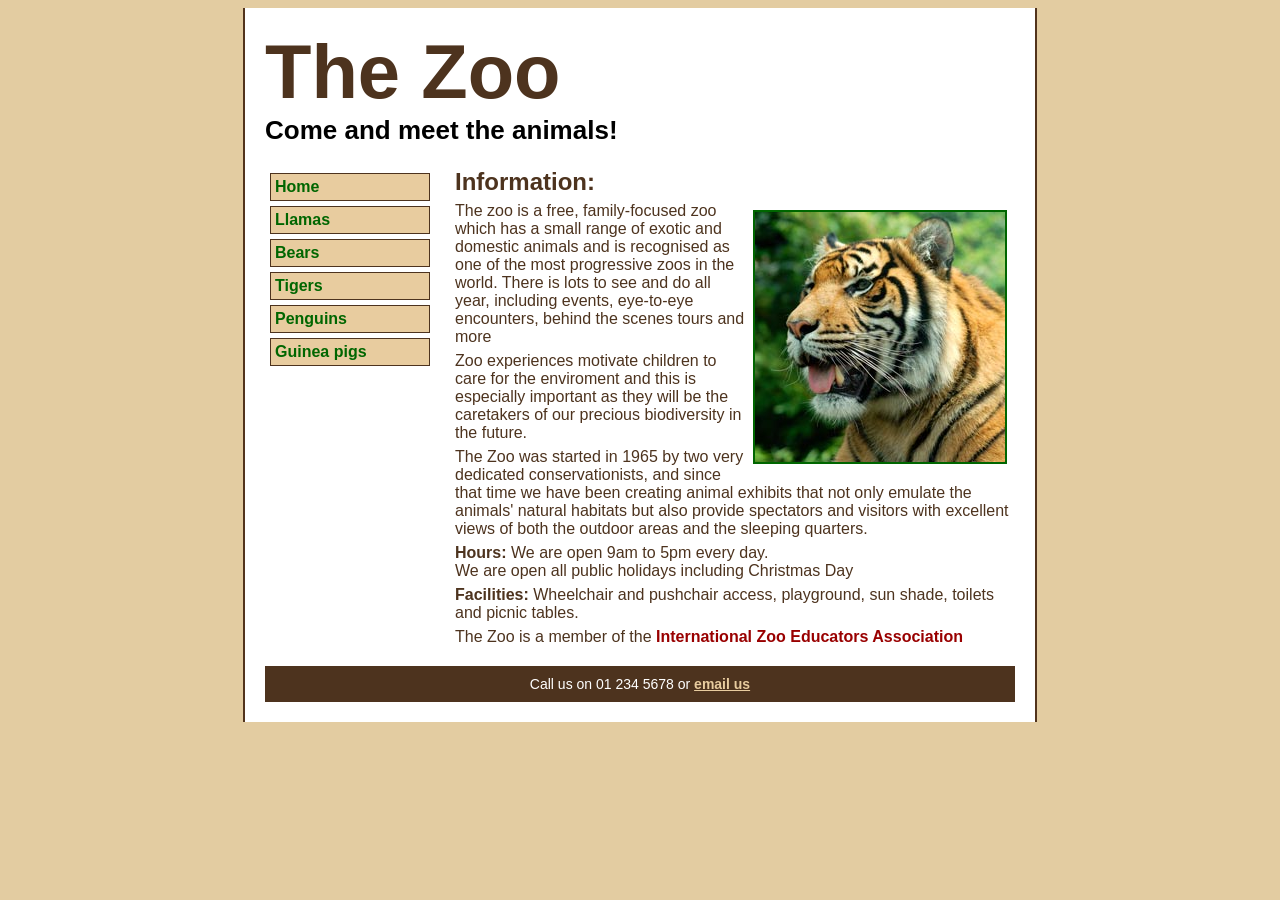
<file: index.html>
<!DOCTYPE html>
<html>
<head>
    <title>The Zoo: Welcome</title>
    <link rel="stylesheet" href="format.css" type="text/css" />
</head>
<body>
<!-- CONTAINER BEGINS HERE -->
    <div id="container">
        <!--HEADER SECTION BEGINS HERE-->
        <div id="header">
            <h1>The Zoo</h1>
            <h2>Come and meet the animals!</h2>
        </div> <!-- HEADER SECTION ENDS HERE -->

        <!-- MENU SECTION BEGINS HERE -->
        <div id="menu">
            <ul>
                <li><a href="index.html">Home</a></li>
                <li><a href="llamas.html">Llamas</a></li>
                <li><a href="bears.html">Bears</a></li>
                <li><a href="tigers.html">Tigers</a></li>
                <li><a href="penguins.html">Penguins</a></li>
                <li><a href="guinea_pig.html">Guinea pigs</a></li>
            </ul>
        </div> <!-- MENU SECTION ENDS HERE -->

        <!-- MAIN SECTION BEGINS HERE -->
        <div id="main">
            <h3>Information:</h3>
            <p><img src="images/tiger.jpg" alt="Tiger" width="250" height="250" class="rightfloat"/>
            The zoo is a free, family-focused zoo which has a small range of exotic and domestic
            animals and is recognised as one of the most progressive zoos in the world. There is lots 
            to see and do all year, including events, eye-to-eye encounters, behind the scenes tours and more 
            </p>

            <p>Zoo experiences motivate children to care for the enviroment and this is especially 
            important as they will be the caretakers of our precious biodiversity in the future.</p>

            <p>The Zoo was started in 1965 by two very dedicated conservationists, and since that time 
            we have been creating animal exhibits that not only emulate the animals' natural habitats 
            but also provide spectators and visitors with excellent views of both the outdoor areas 
            and the sleeping quarters.</p>

            <p><strong>Hours:</strong> We are open 9am to 5pm every day. <br>
            We are open all public holidays including Christmas Day</p>

            <p><strong>Facilities:</strong> Wheelchair and pushchair access, playground, sun shade, 
            toilets and picnic tables.</p>

            <p>The Zoo is a member of the  
            <a href="http://www.izea.net/">International Zoo Educators Association</a></p>
        </div> <!-- MAIN SECTION ENDS HERE -->

        <!-- FOOTER SECTION BEGINS HERE -->
        <div id="footer">
            <p>Call us on 01 234 5678 or <a href="mailto:into@thezoo.com?subject=Contact from The Zoo
            website">email us</a></p>
        </div> <!-- FOOTER SECTION ENDS HERE -->
    </div> <!-- CONTAINER ENDS HERE -->
</body>
</html>
</file>
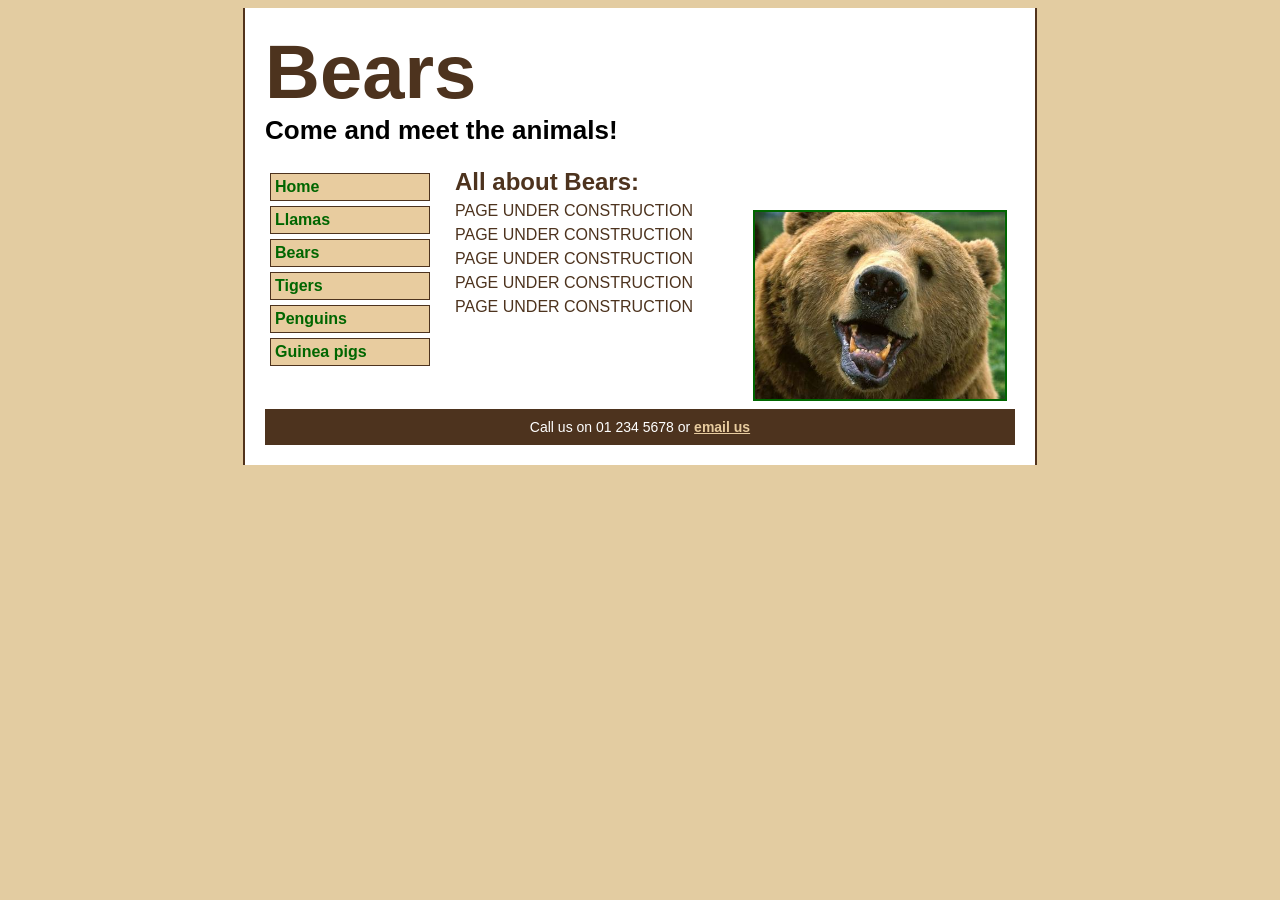
<file: bears.html>
<!DOCTYPE html>
<html>
<head>
    <title>The Zoo: Bears</title>
    <link rel="stylesheet" href="format.css" type="text/css" />
</head>
<body>
<!-- CONTAINER BEGINS HERE -->
    <div id="container">
        <!--HEADER SECTION BEGINS HERE-->
        <div id="header">
            <h1>Bears</h1>
            <h2>Come and meet the animals!</h2>
        </div> <!-- HEADER SECTION ENDS HERE -->

        <!-- MENU SECTION BEGINS HERE -->
        <div id="menu">
            <ul>
                <li><a href="index.html">Home</a></li>
                <li><a href="llamas.html">Llamas</a></li>
                <li><a href="bears.html">Bears</a></li>
                <li><a href="tigers.html">Tigers</a></li>
                <li><a href="penguins.html">Penguins</a></li>
                <li><a href="guinea_pig.html">Guinea pigs</a></li>
            </ul>
        </div> <!-- MENU SECTION ENDS HERE -->

        <!-- MAIN SECTION BEGINS HERE -->
        <div id="main">
            <h3>All about Bears:</h3>
            <p><img src="images/bear.jpeg" alt="Bear" width="250" class="rightfloat"/></p>

            <p>PAGE UNDER CONSTRUCTION</p>
            <p>PAGE UNDER CONSTRUCTION</p>
            <p>PAGE UNDER CONSTRUCTION</p>
            <p>PAGE UNDER CONSTRUCTION</p>
            <p>PAGE UNDER CONSTRUCTION</p>
        </div> <!-- MAIN SECTION ENDS HERE -->

        <!-- FOOTER SECTION BEGINS HERE -->
        <div id="footer">
            <p>Call us on 01 234 5678 or <a href="mailto:into@thezoo.com?subject=Contact from The Zoo
            website">email us</a></p>
        </div> <!-- FOOTER SECTION ENDS HERE -->
    </div> <!-- CONTAINER ENDS HERE -->
</body>
</html>
</file>
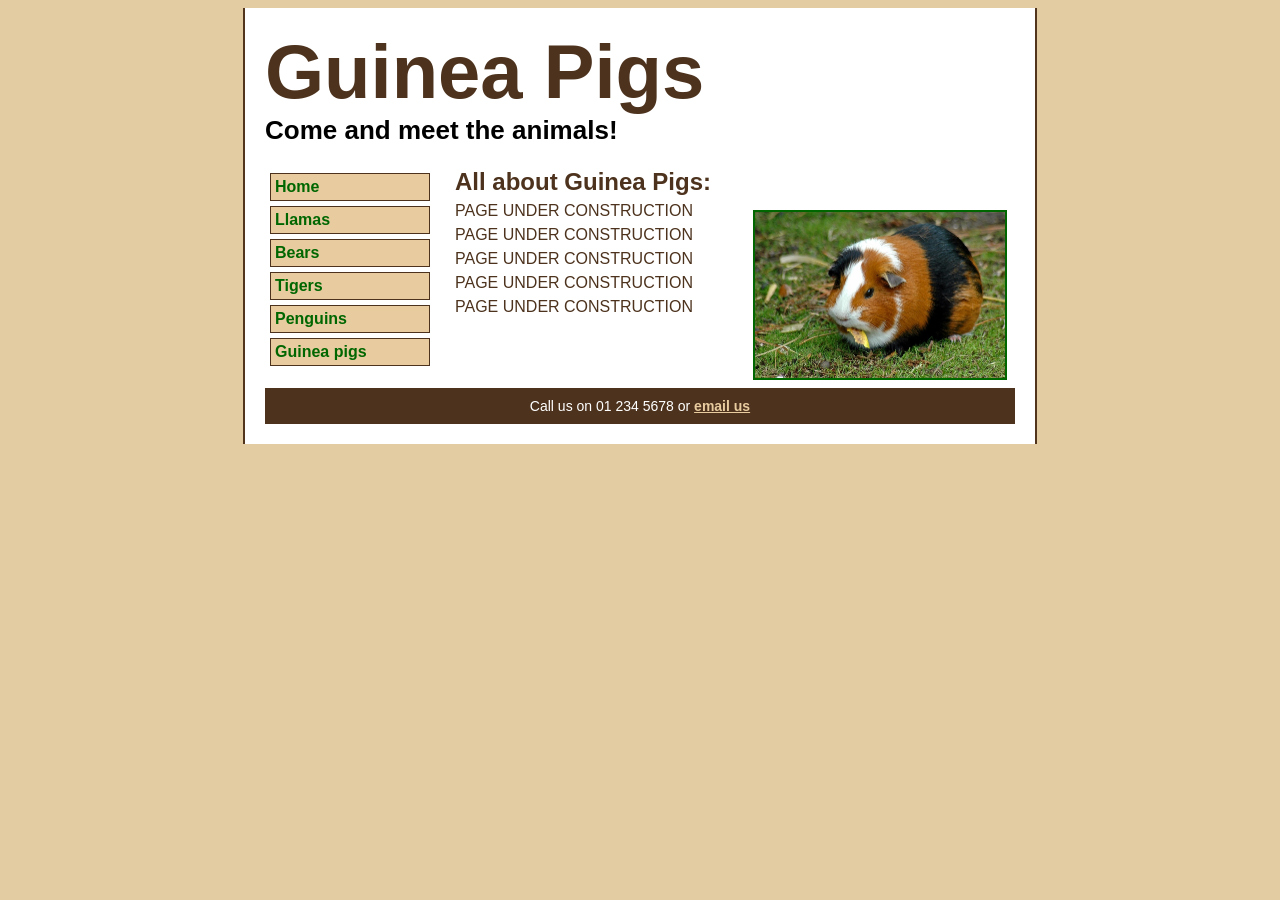
<file: guinea_pig.html>
<!DOCTYPE html>
<html>
<head>
    <title>The Zoo: Guinea Pigs</title>
    <link rel="stylesheet" href="format.css" type="text/css" />
</head>
<body>
<!-- CONTAINER BEGINS HERE -->
    <div id="container">
        <!--HEADER SECTION BEGINS HERE-->
        <div id="header">
            <h1>Guinea Pigs</h1>
            <h2>Come and meet the animals!</h2>
        </div> <!-- HEADER SECTION ENDS HERE -->

        <!-- MENU SECTION BEGINS HERE -->
        <div id="menu">
            <ul>
                <li><a href="index.html">Home</a></li>
                <li><a href="llamas.html">Llamas</a></li>
                <li><a href="bears.html">Bears</a></li>
                <li><a href="tigers.html">Tigers</a></li>
                <li><a href="penguins.html">Penguins</a></li>
                <li><a href="guinea_pig.html">Guinea pigs</a></li>
            </ul>
        </div> <!-- MENU SECTION ENDS HERE -->

        <!-- MAIN SECTION BEGINS HERE -->
        <div id="main">
            <h3>All about Guinea Pigs:</h3>
            <p><img src="images/guinea_pig.jpg" alt="Guinea Pig" width="250" class="rightfloat"/></p>

            <p>PAGE UNDER CONSTRUCTION</p>
            <p>PAGE UNDER CONSTRUCTION</p>
            <p>PAGE UNDER CONSTRUCTION</p>
            <p>PAGE UNDER CONSTRUCTION</p>
            <p>PAGE UNDER CONSTRUCTION</p>
        </div> <!-- MAIN SECTION ENDS HERE -->

        <!-- FOOTER SECTION BEGINS HERE -->
        <div id="footer">
            <p>Call us on 01 234 5678 or <a href="mailto:into@thezoo.com?subject=Contact from The Zoo
            website">email us</a></p>
        </div> <!-- FOOTER SECTION ENDS HERE -->
    </div> <!-- CONTAINER ENDS HERE -->
</body>
</html>
</file>
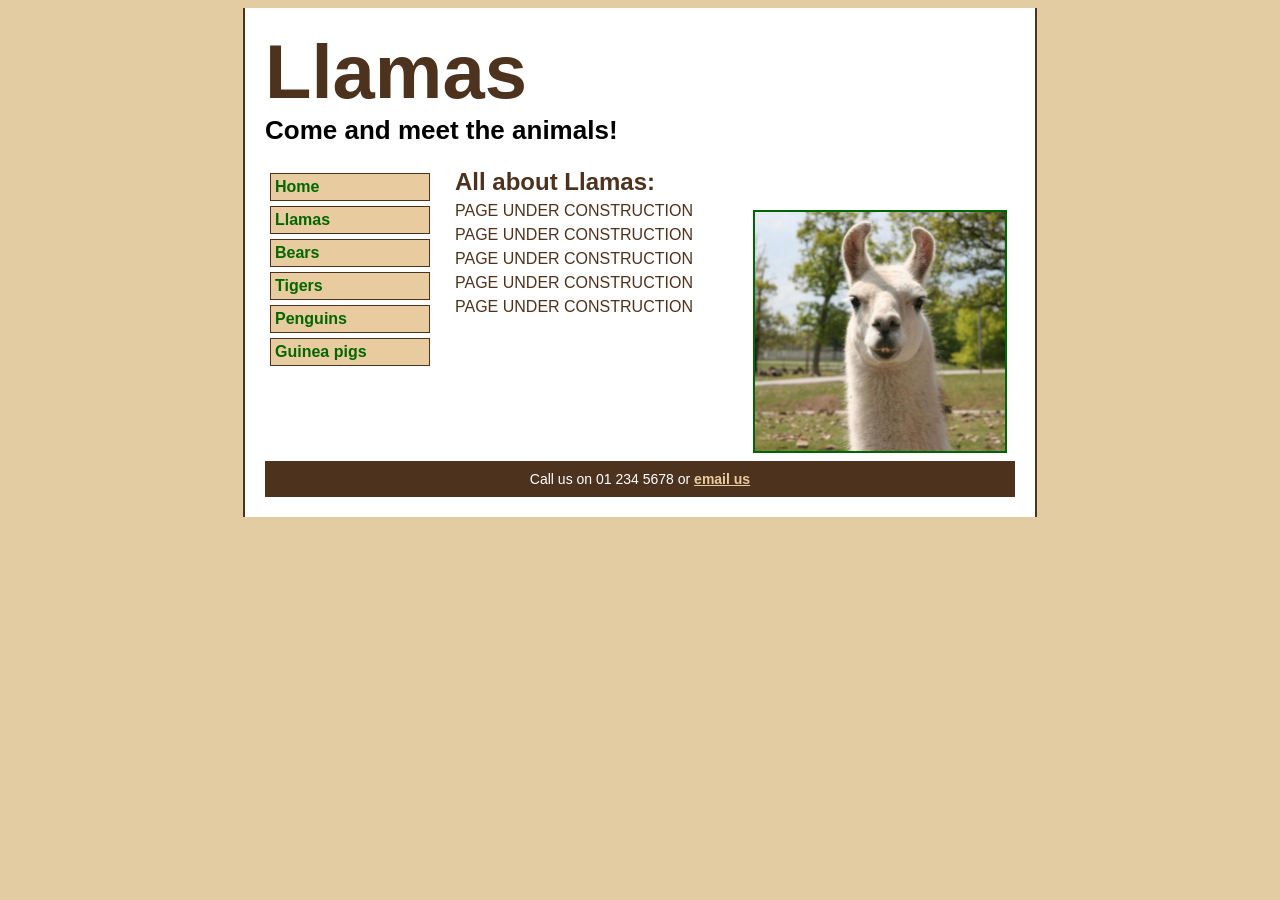
<file: llamas.html>
<!DOCTYPE html>
<html>
<head>
    <title>The Zoo: Llamas</title>
    <link rel="stylesheet" href="format.css" type="text/css" />
</head>
<body>
<!-- CONTAINER BEGINS HERE -->
    <div id="container">
        <!--HEADER SECTION BEGINS HERE-->
        <div id="header">
            <h1>Llamas</h1>
            <h2>Come and meet the animals!</h2>
        </div> <!-- HEADER SECTION ENDS HERE -->

        <!-- MENU SECTION BEGINS HERE -->
        <div id="menu">
            <ul>
                <li><a href="index.html">Home</a></li>
                <li><a href="llamas.html">Llamas</a></li>
                <li><a href="bears.html">Bears</a></li>
                <li><a href="tigers.html">Tigers</a></li>
                <li><a href="penguins.html">Penguins</a></li>
                <li><a href="guinea_pig.html">Guinea pigs</a></li>
            </ul>
        </div> <!-- MENU SECTION ENDS HERE -->

        <!-- MAIN SECTION BEGINS HERE -->
        <div id="main">
            <h3>All about Llamas:</h3>
            <p><img src="images/llama.jpg" alt="Llama" width="250" class="rightfloat"/></p>

            <p>PAGE UNDER CONSTRUCTION</p>
            <p>PAGE UNDER CONSTRUCTION</p>
            <p>PAGE UNDER CONSTRUCTION</p>
            <p>PAGE UNDER CONSTRUCTION</p>
            <p>PAGE UNDER CONSTRUCTION</p>
        </div> <!-- MAIN SECTION ENDS HERE -->

        <!-- FOOTER SECTION BEGINS HERE -->
        <div id="footer">
            <p>Call us on 01 234 5678 or <a href="mailto:into@thezoo.com?subject=Contact from The Zoo
            website">email us</a></p>
        </div> <!-- FOOTER SECTION ENDS HERE -->
    </div> <!-- CONTAINER ENDS HERE -->
</body>
</html>
</file>
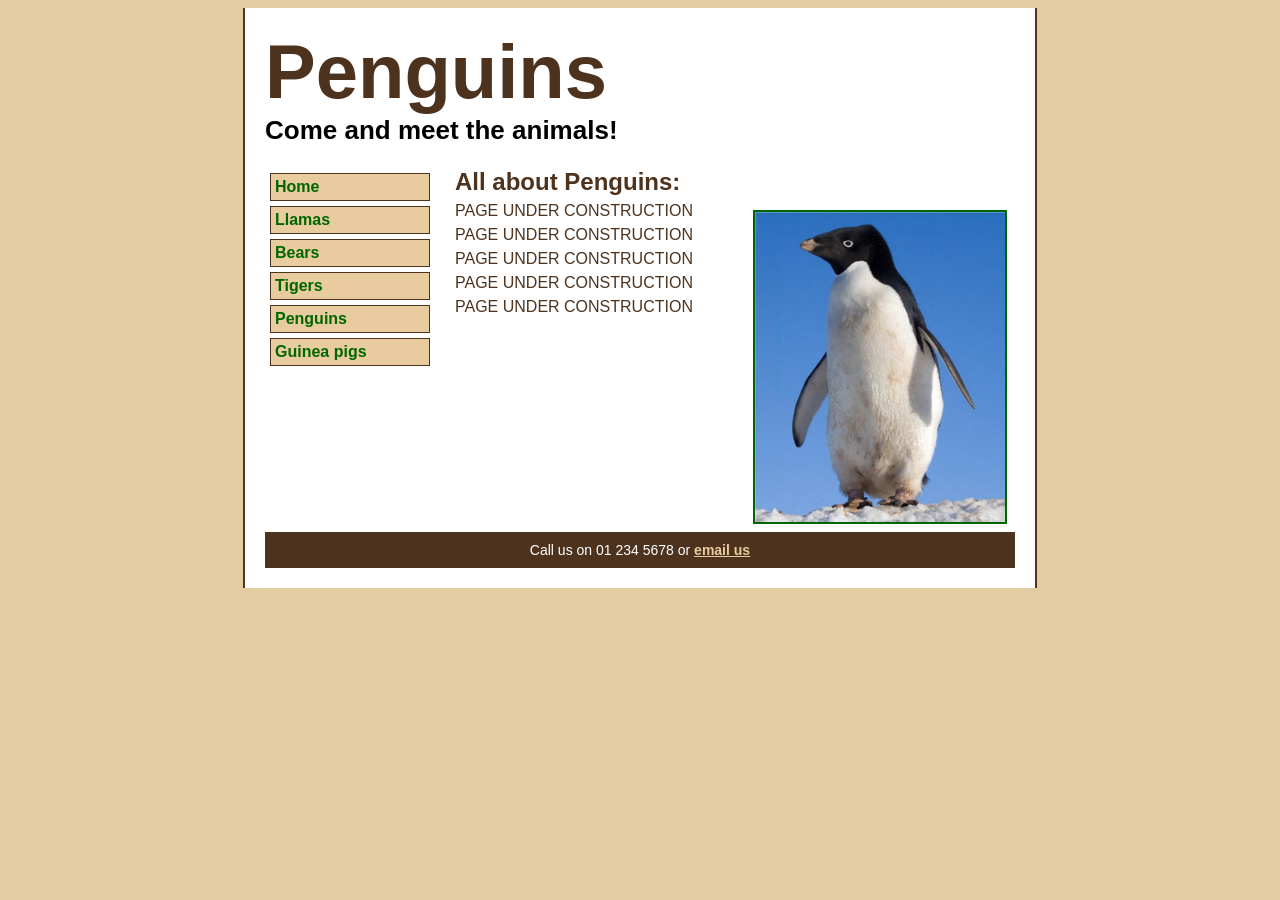
<file: penguins.html>
<!DOCTYPE html>
<html>
<head>
    <title>The Zoo: Penguins</title>
    <link rel="stylesheet" href="format.css" type="text/css" />
</head>
<body>
<!-- CONTAINER BEGINS HERE -->
    <div id="container">
        <!--HEADER SECTION BEGINS HERE-->
        <div id="header">
            <h1>Penguins</h1>
            <h2>Come and meet the animals!</h2>
        </div> <!-- HEADER SECTION ENDS HERE -->

        <!-- MENU SECTION BEGINS HERE -->
        <div id="menu">
            <ul>
                <li><a href="index.html">Home</a></li>
                <li><a href="llamas.html">Llamas</a></li>
                <li><a href="bears.html">Bears</a></li>
                <li><a href="tigers.html">Tigers</a></li>
                <li><a href="penguins.html">Penguins</a></li>
                <li><a href="guinea_pig.html">Guinea pigs</a></li>
            </ul>
        </div> <!-- MENU SECTION ENDS HERE -->

        <!-- MAIN SECTION BEGINS HERE -->
        <div id="main">
            <h3>All about Penguins:</h3>
            <p><img src="images/penguin.jpg" alt="Penguin" width="250" class="rightfloat"/></p>

            <p>PAGE UNDER CONSTRUCTION</p>
            <p>PAGE UNDER CONSTRUCTION</p>
            <p>PAGE UNDER CONSTRUCTION</p>
            <p>PAGE UNDER CONSTRUCTION</p>
            <p>PAGE UNDER CONSTRUCTION</p>
        </div> <!-- MAIN SECTION ENDS HERE -->

        <!-- FOOTER SECTION BEGINS HERE -->
        <div id="footer">
            <p>Call us on 01 234 5678 or <a href="mailto:into@thezoo.com?subject=Contact from The Zoo
            website">email us</a></p>
        </div> <!-- FOOTER SECTION ENDS HERE -->
    </div> <!-- CONTAINER ENDS HERE -->
</body>
</html>
</file>
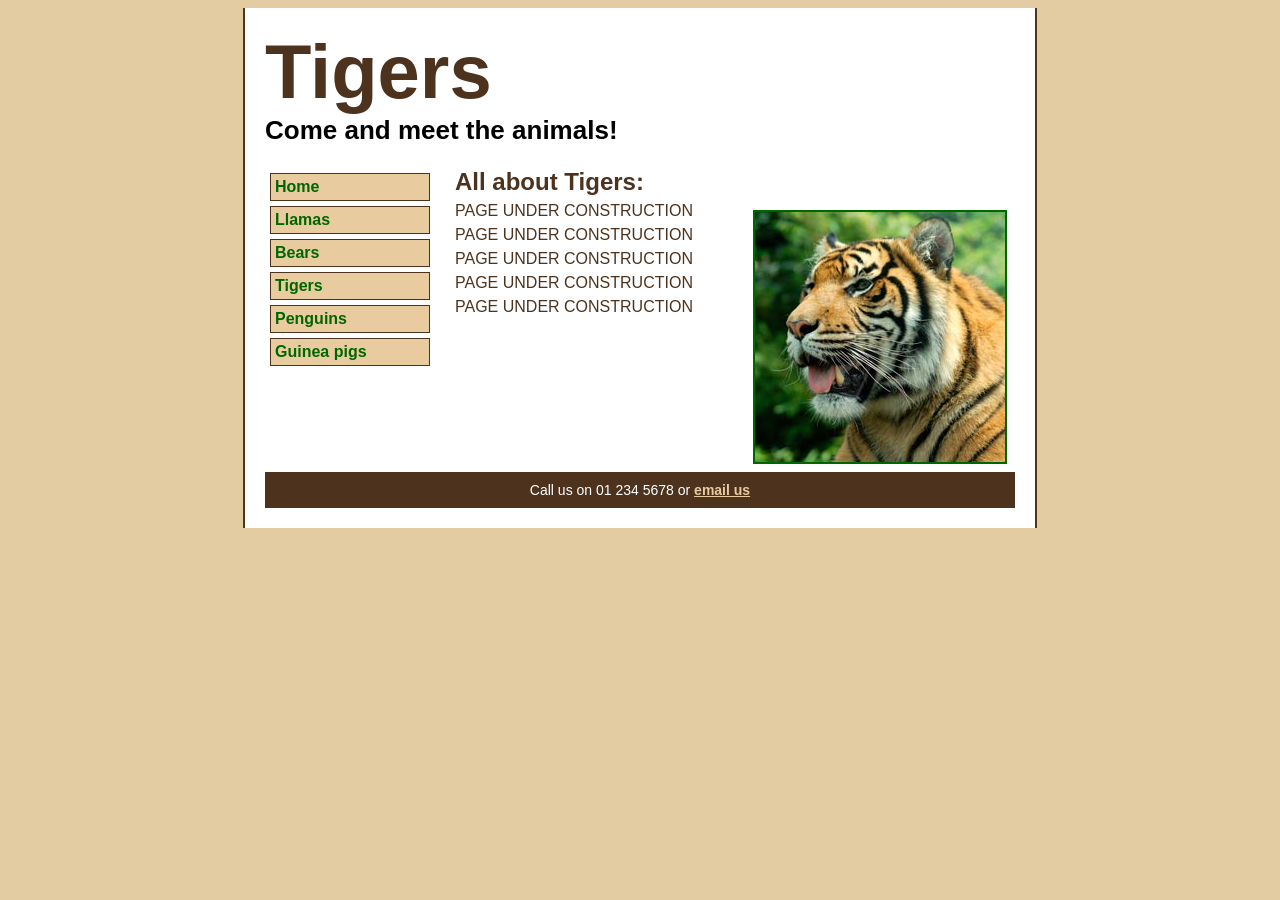
<file: tigers.html>
<!DOCTYPE html>
<html>
<head>
    <title>The Zoo: Tigers</title>
    <link rel="stylesheet" href="format.css" type="text/css" />
</head>
<body>
<!-- CONTAINER BEGINS HERE -->
    <div id="container">
        <!--HEADER SECTION BEGINS HERE-->
        <div id="header">
            <h1>Tigers</h1>
            <h2>Come and meet the animals!</h2>
        </div> <!-- HEADER SECTION ENDS HERE -->

        <!-- MENU SECTION BEGINS HERE -->
        <div id="menu">
            <ul>
                <li><a href="index.html">Home</a></li>
                <li><a href="llamas.html">Llamas</a></li>
                <li><a href="bears.html">Bears</a></li>
                <li><a href="tigers.html">Tigers</a></li>
                <li><a href="penguins.html">Penguins</a></li>
                <li><a href="guinea_pig.html">Guinea pigs</a></li>
            </ul>
        </div> <!-- MENU SECTION ENDS HERE -->

        <!-- MAIN SECTION BEGINS HERE -->
        <div id="main">
            <h3>All about Tigers:</h3>
            <p><img src="images/tiger.jpg" alt="Tiger" width="250" height="250" class="rightfloat"/></p>

            <p>PAGE UNDER CONSTRUCTION</p>
            <p>PAGE UNDER CONSTRUCTION</p>
            <p>PAGE UNDER CONSTRUCTION</p>
            <p>PAGE UNDER CONSTRUCTION</p>
            <p>PAGE UNDER CONSTRUCTION</p>
        </div> <!-- MAIN SECTION ENDS HERE -->

        <!-- FOOTER SECTION BEGINS HERE -->
        <div id="footer">
            <p>Call us on 01 234 5678 or <a href="mailto:into@thezoo.com?subject=Contact from The Zoo
            website">email us</a></p>
        </div> <!-- FOOTER SECTION ENDS HERE -->
    </div> <!-- CONTAINER ENDS HERE -->
</body>
</html>
</file>
<file: format.css>
body {
    background-color: #E3CCA1;
    font-family: "Trebuchet MS", Helvetica, sans-serif;
}
#container {
    width: 750px;
    margin-right: auto;
    margin-left: auto;
    padding: 20px;
    background-color: #FFFFFF;
    border-right: solid 2px #52331C;
    border-left: solid 2px #52331C;
}

/* TEXT TAG STYLES */
h1 {
    font-family: "Arial Black", Gadget, sans-serif;
    font-size: 76px;
    color: #4D331E;
    margin-top: 0px;
    margin-bottom: 0px;
}
h2 {
    font-weight: bolder;
    margin-top: 0px;
    font-size: 26px;
}
h3 {
    font-weight: normal;
    margin-top: 0px;
    font-size: 26px;
    color: #4D331E;
    font-weight: bold;
}
p {
    font-size: 16px;
    color: #4D331E;
    padding: 0px;
    margin-top: 6px;
    margin-bottom: 6px;
}

/* MENU STYLES */
#menu {
    width: 170px;
    float: left;
}
#menu ul {
    list-style-type: none;
    margin: 0px;
    padding: 0px;
}
#menu li {
    background-color: #E8CC9F;
    border: 1px solid #4D331E;
    margin: 5px;
    padding: 4px;
}
#menu a:link, #menu a:visited {
    color: #060;
    font-weight: bold;
    text-decoration: none;
}
#menu a:hover, #menu a:active {
    color: #900;
    text-decoration: underline;
}

/* MAIN SECTION */
#main {
    margin-left: 190px;
}
#main h3 {
    color: #4D331E;
    margin-top: 20px;
    margin-bottom: 4px;
    font-size: 24px;
}
#main p {
    font-size: 16px;
    margin-top: 6px;
    margin-bottom: 6px;
}
#main a:link, #main a:visited {
    color: #900;
    text-decoration: none;
}
#main a:hover, #main a:active {
    color: #03C;
    text-decoration: underline;
}

/* FOOTER STYLES */
#footer {
    background-color: #4D331E;
    margin-top: 20px;
    clear: both; /* MAKES FOOTER ALWAYS SIT UNDERNEATH MENU AND IMAGE */
}
#footer p {
    font-size: 14px;
    padding-top: 10px;
    padding-bottom: 10px;
    margin: 0px;
    color: #FFFFFF;
    text-align: center;
}
#footer a:link, #footer a:visited {
    color: #E8CC9F;
    text-decoration: underline;
}
#footer a:hover, #footer a:active {
    color: #000000;
}
/* LINK STYLES */
a:link, a:visited {
    color: #060;
    font-weight: bold;
    text-decoration: none;
}
a:hover, a:active {
    color: #900;
    text-decoration: underline;
}

/* CLASS STYLES */
.rightfloat {
    border: 2px solid #060;
    margin: 8px;
    float: right;
}
</file>
